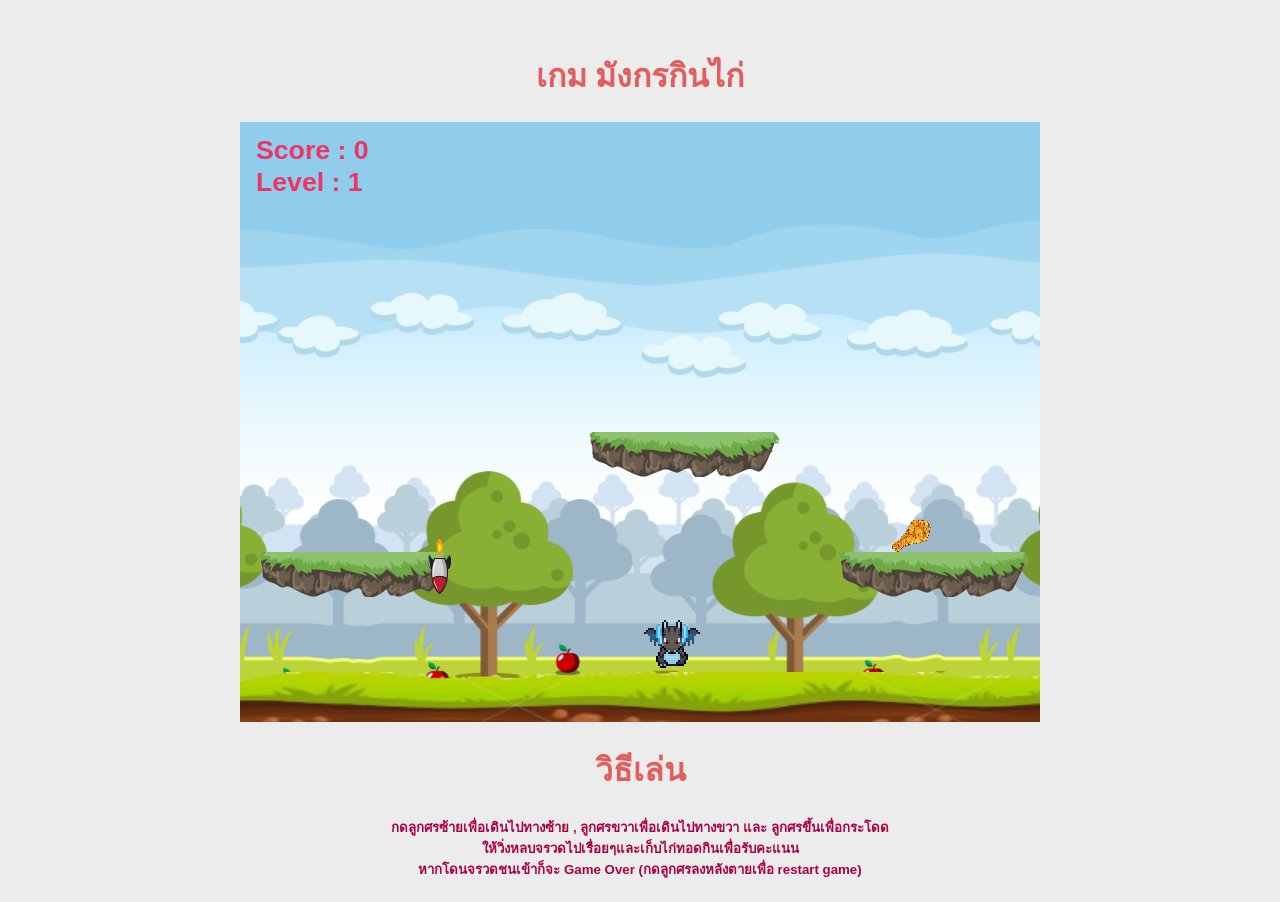
<file: index.html>
<!DOCTYPE html>
<html lang="en">
<head>
	<meta charset="UTF-8">
	<title>Dragon Eat Chicken</title>

    <style>
        body {
            margin: 50px 0 0 0;
            background: #ececec;
        }
        a {
            color: #e25e5e;
        }
        .container {
            font-family: 'Designil Font', 'Helvetica', sans-serif;
            text-align: center;
            color: #AA0044;
        }
        #game canvas{
            margin: 15px auto;
        }
    </style>
	<script type="text/javascript" src="phaser.js"></script>
	<script type="text/javascript" src="main.js"></script>
</head>
<body>
    <div class="container">
        <h1><a>เกม มังกรกินไก่</a></h1>
        <div id="game"></div>
        <h1><a>วิธีเล่น </a></h1>
        <h5 color="blue">กดลูกศรซ้ายเพื่อเดินไปทางซ้าย , ลูกศรขวาเพื่อเดินไปทางขวา และ ลูกศรขึ้นเพื่อกระโดด <br>
        ให้วิ่งหลบจรวดไปเรื่อยๆและเก็บไก่ทอดกินเพื่อรับคะแนน <br> หากโดนจรวดชนเข้าก็จะ Game Over (กดลูกศรลงหลังตายเพื่อ restart game)</h5>
    </div>
</body>
</html>
</file>
